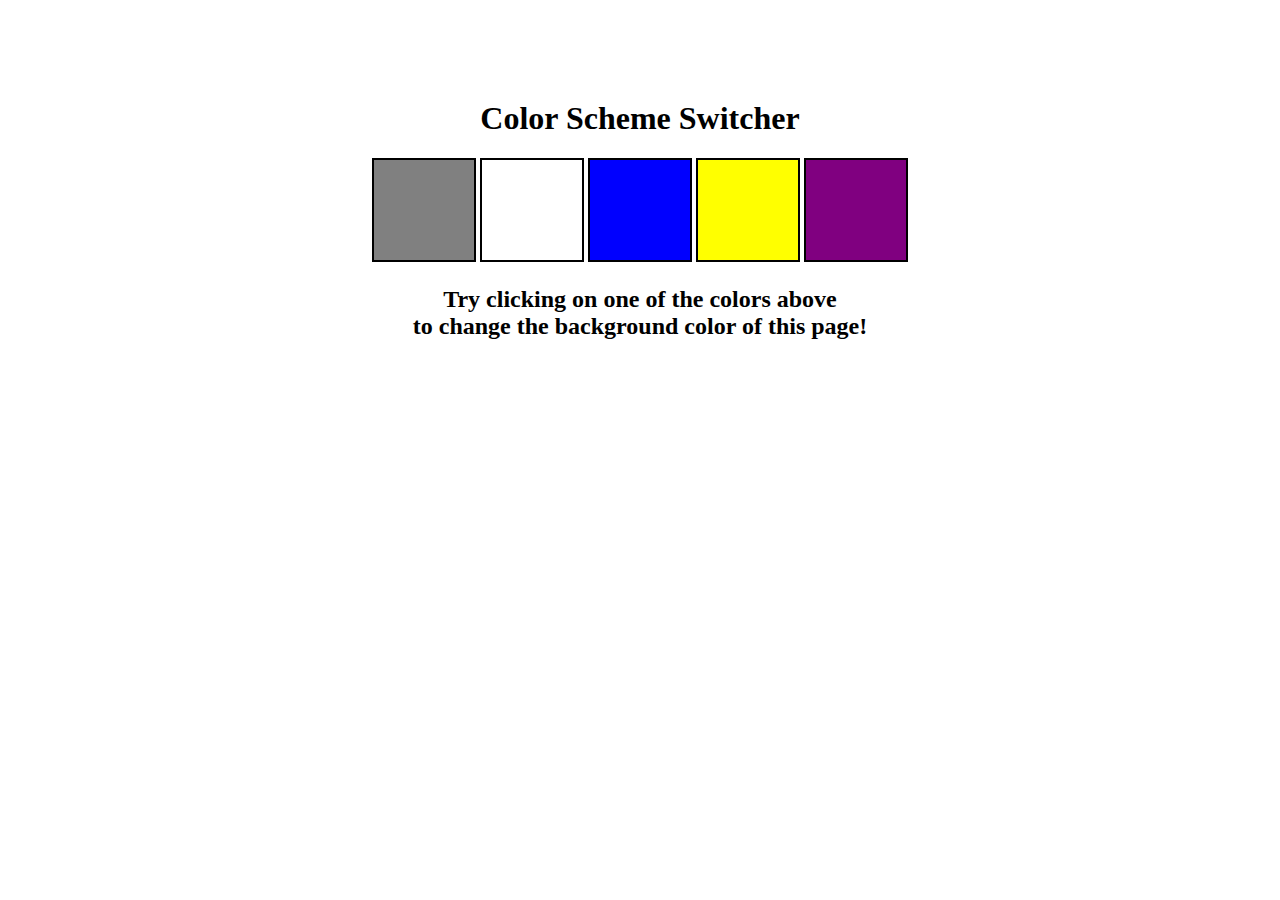
<file: 1-colorChanger/index.html>
<!DOCTYPE html>
<html lang="en">
<head>
    <meta charset="UTF-8">
    <meta name="viewport" content="width=device-width, initial-scale=1.0">
    <link rel="stylesheet" href="style.css">
    <title>Background color Switcher</title>
</head>
<body>
   <div class="canvas">
    <h1>Color Scheme Switcher</h1>
    <span class="button" id = "grey"></span>
    <span class="button" id = "white"></span>
    <span class="button" id = "blue"></span>
    <span class="button" id= "yellow"></span>
    <span class="button" id= "purple"></span>
    <h2>
        Try clicking on one of the colors above
        <span>to change the background color of this page!</span>
    </h2>
   </div> 
   <script src="color.js"></script>
</body>
</html>
</file>
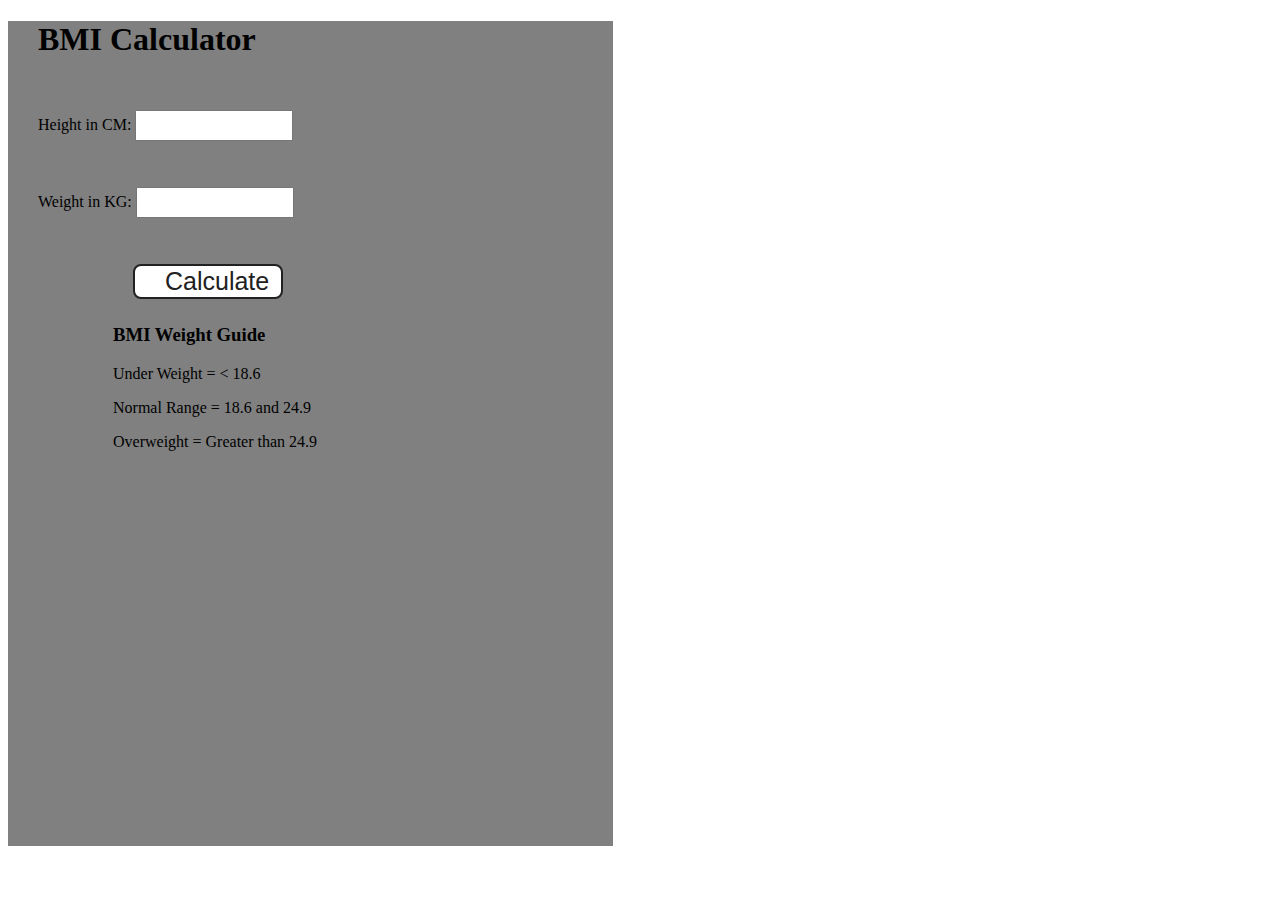
<file: 2-bmiCalculator/index.html>
<!DOCTYPE html>
<html lang="en">
<head>
    <meta charset="UTF-8">
    <meta name="viewport" content="width=device-width, initial-scale=1.0">
    <link rel="stylesheet" href="style.css">
    <title>BMI Calculator</title>
</head>
<body>
   <div class="container">
    <h1>BMI Calculator</h1>
    <form>
      <p><label>Height in CM: </label><input type="text" id = "height"></p> 
      <p><label>Weight in KG: </label><input type="text" id = "weight"></p>  
      <button>Calculate</button>
      <div id="results"></div>
      <div id="weight-guide">
        <h3>BMI Weight Guide</h3>
        <p>Under Weight = < 18.6</p>
        <p>Normal Range  = 18.6 and 24.9</p>
        <p>Overweight = Greater than 24.9</p>
        </div>
    </form>
    
   </div> 
   <script src="calculator.js"></script>
</body>
</html>
</file>
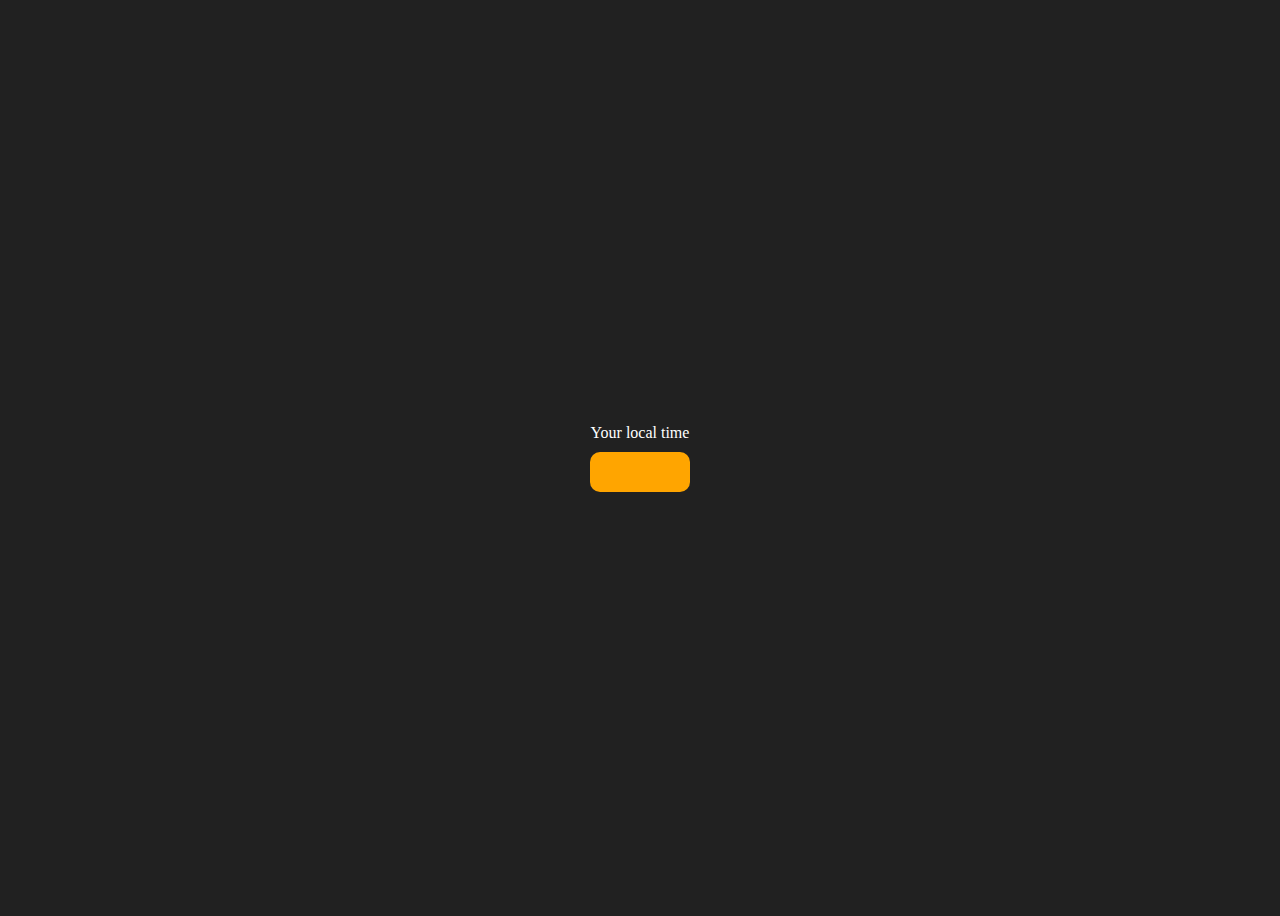
<file: 3-digitalClock/index.html>
<!DOCTYPE html>
<html lang="en">
<head>
    <meta charset="UTF-8">
    <meta name="viewport" content="width=device-width, initial-scale=1.0">
    <link rel="stylesheet" href="style.css">
    <title>Digital Clock</title>
</head>
<body>
    <div class="center">
        <div id="banner"><span>Your local time</span></div>
        <div id="clock"></div>
    </div>
    <script src="clock.js"></script>
</body>

</html>
</file>
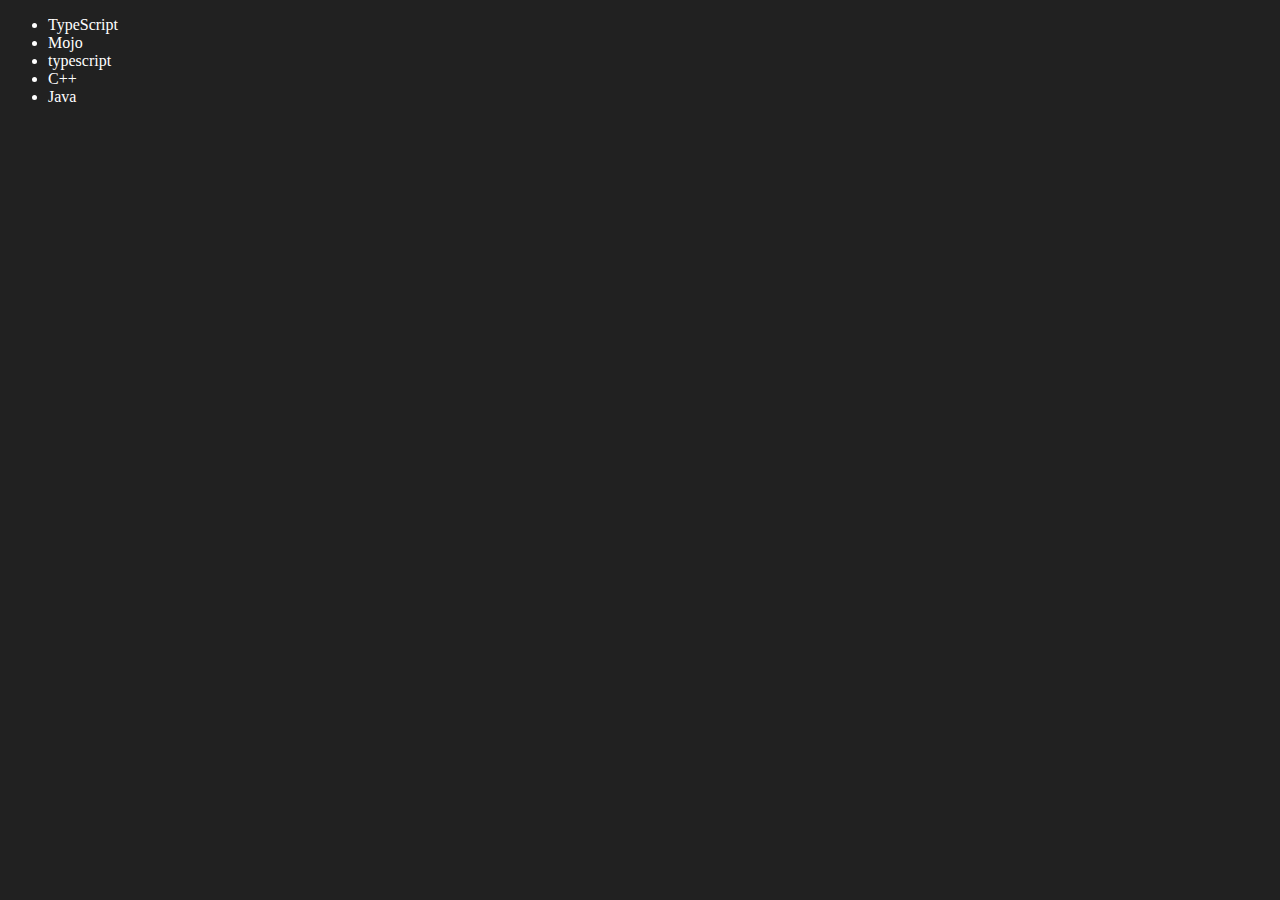
<file: 05_dom/four.html>
<!DOCTYPE html>
<html lang="en">
<head>
    <meta charset="UTF-8">
    <meta name="viewport" content="width=device-width, initial-scale=1.0">
    <title>Chai aur Code | DOM</title>
</head>
<body style="background-color: #212121; color: #fff;">
    <ul class="language">
        <li>Javascript</li>
    </ul>
</body>
<script>
    function addLanguage(langName){
        const li = document.createElement('li')
        li.innerHTML = `${langName}`
        document.querySelector('.language').appendChild(li)
    }
    addLanguage("python")
    addLanguage("typescript")

    function addOptiLanguage(langName ){
      const li = document.createElement('li') 
      li.appendChild(document.createTextNode(langName)) 
      document.querySelector('.language').appendChild(li)
    }
    addOptiLanguage("C++")
    addOptiLanguage("Java")
    addOptiLanguage("Golang")

    //edit

    const secondLang = document.querySelector("li:nth-child(2)")
    //secondLang.innerHTML = "Mojo"

    const newli = document.createElement('li')
    newli.textContent = "Mojo"

    secondLang.replaceWith(newli)

    //EDIT FIRST CHILD

    const firstLang =  document.querySelector("li:first-child")
    firstLang.outerHTML = '<li>TypeScript</li>'

    //remove
    const lastLang = document.querySelector("li:last-child")
    lastLang.remove()
    
    const thirdLang = document.querySelector("li:third-child(3)")
    thirdLang.remove()

</script>
</html>
</file>
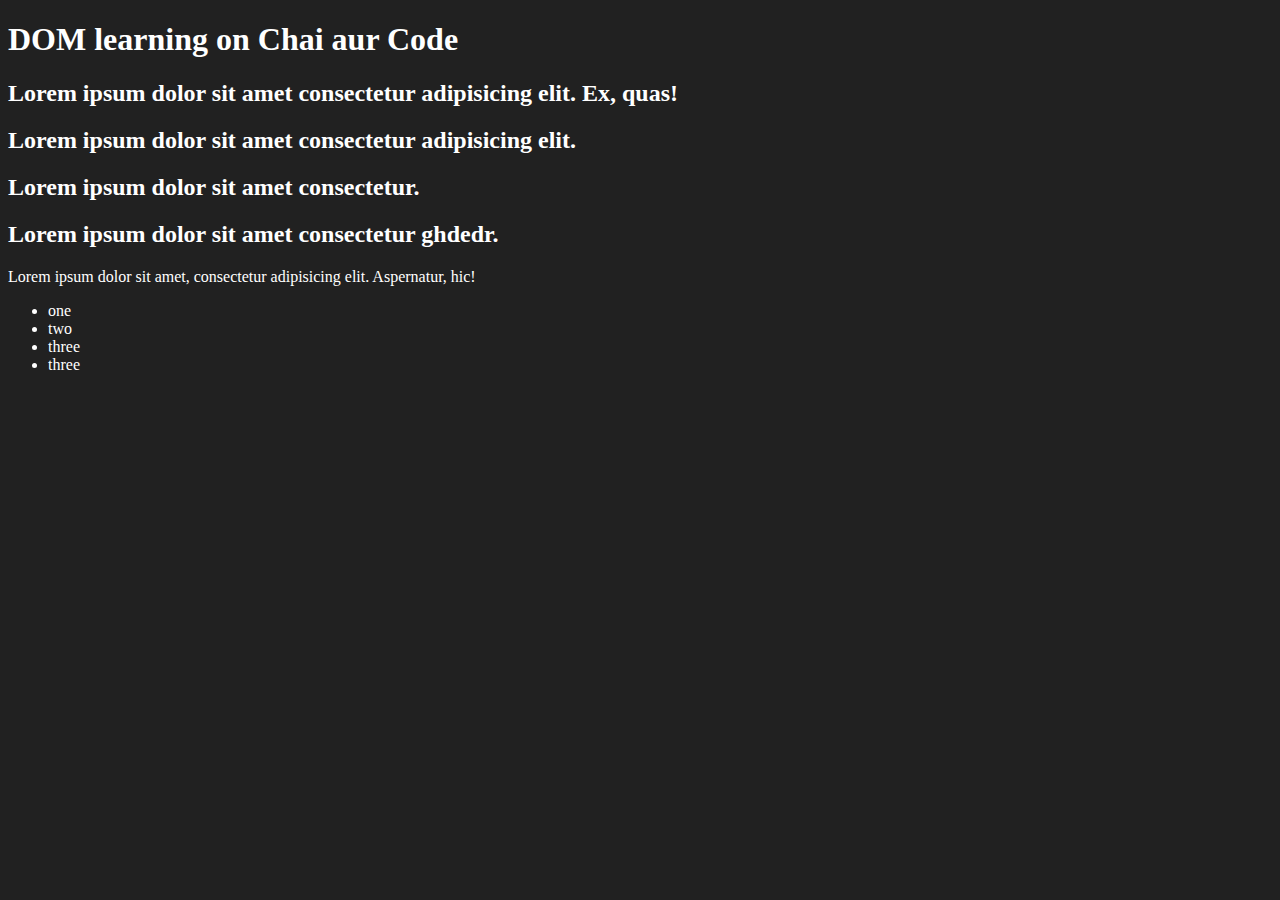
<file: 05_dom/one.html>
<!DOCTYPE html>
<html lang="en">
<head>
    <meta charset="UTF-8">
    
    <title>DOM Learning</title>
    <style>
        .bg-black{
            background-color:#212121;
            color: #fff;   
        }
    </style>
</head>
<body  class="bg-black">
    <div>
        <h1 id = "title" class = "heading">DOM learning on Chai aur Code <span style="display: none;">test text</span></h1>
        <h2>Lorem ipsum dolor sit amet consectetur adipisicing elit. Ex, quas!</h2> 
        <h2>Lorem ipsum dolor sit amet consectetur adipisicing elit.</h2>
        <h2>Lorem ipsum dolor sit amet consectetur.</h2>
        <h2>Lorem ipsum dolor sit amet consectetur ghdedr.</h2>
        <p>Lorem ipsum dolor sit amet, consectetur adipisicing elit. Aspernatur, hic!</p>

        <ul>
            <li class="list-item">one</li>
            <li class="list-item">two</li>
            <li class="list-item">three</li>
            <li class="list-item">three</li>

        </ul>
    </div>  
</body>
</html>
</file>
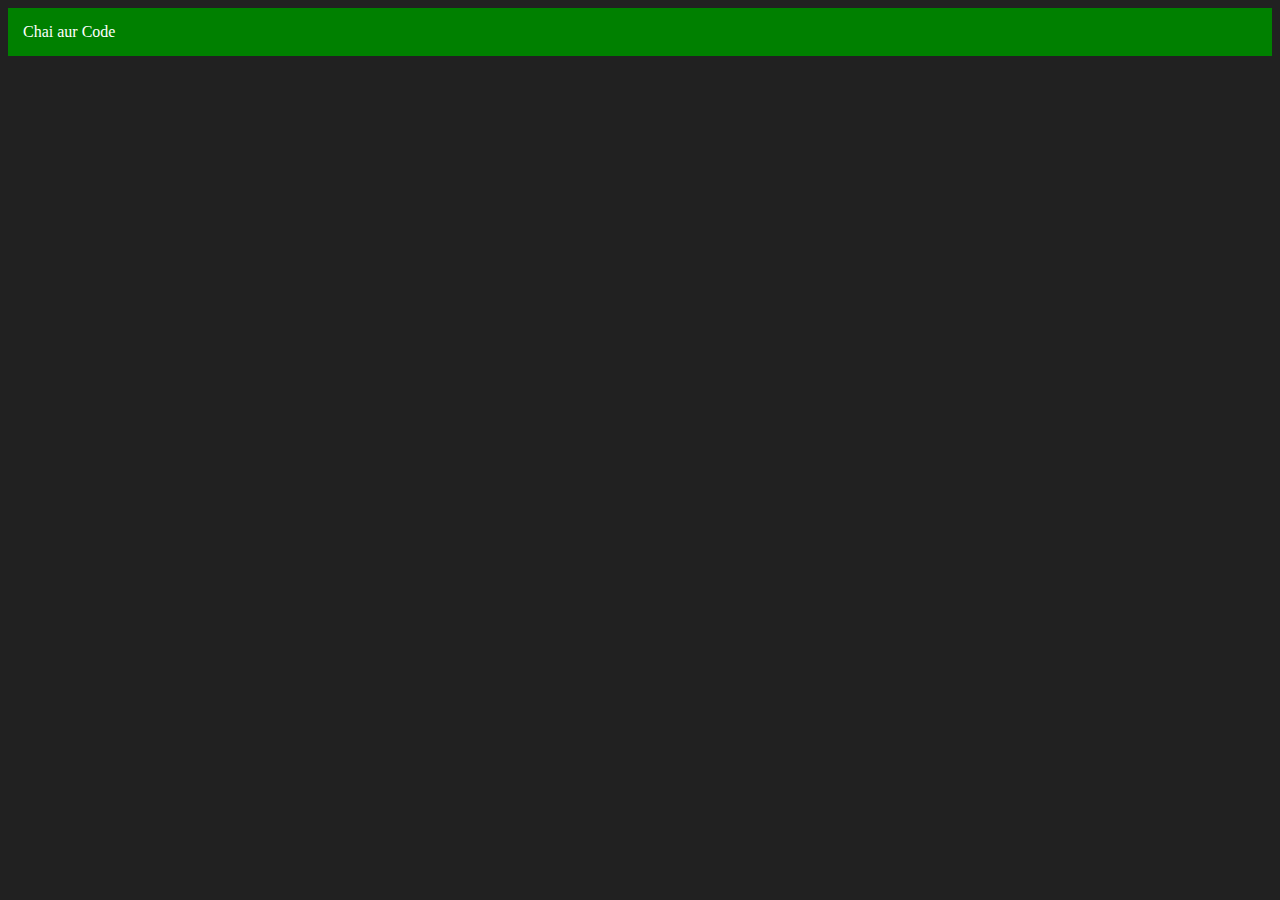
<file: 05_dom/three.html>
<!DOCTYPE html>
<html lang="en">
<head>
    <meta charset="UTF-8">
    <meta name="viewport" content="width=device-width, initial-scale=1.0">
    <title>Chai aur Code</title>
</head>
<body style="background-color: #212121; color: #fff;">
    
</body>
<script>
  const div = document.createElement('div')
  console.log(div);
    div.className = "main"
    div.id = Math.round(Math.random() * 10 + 1)
    div.setAttribute("title", "ABC")
    div.style.backgroundColor = "green"
    div.style.padding = '15px'
    //div.innerText = "Chai aur Code"

    const addtext = document.createTextNode('Chai aur Code')
    div.appendChild(addtext)

    document.body.appendChild(div)

</script>
</html>
</file>
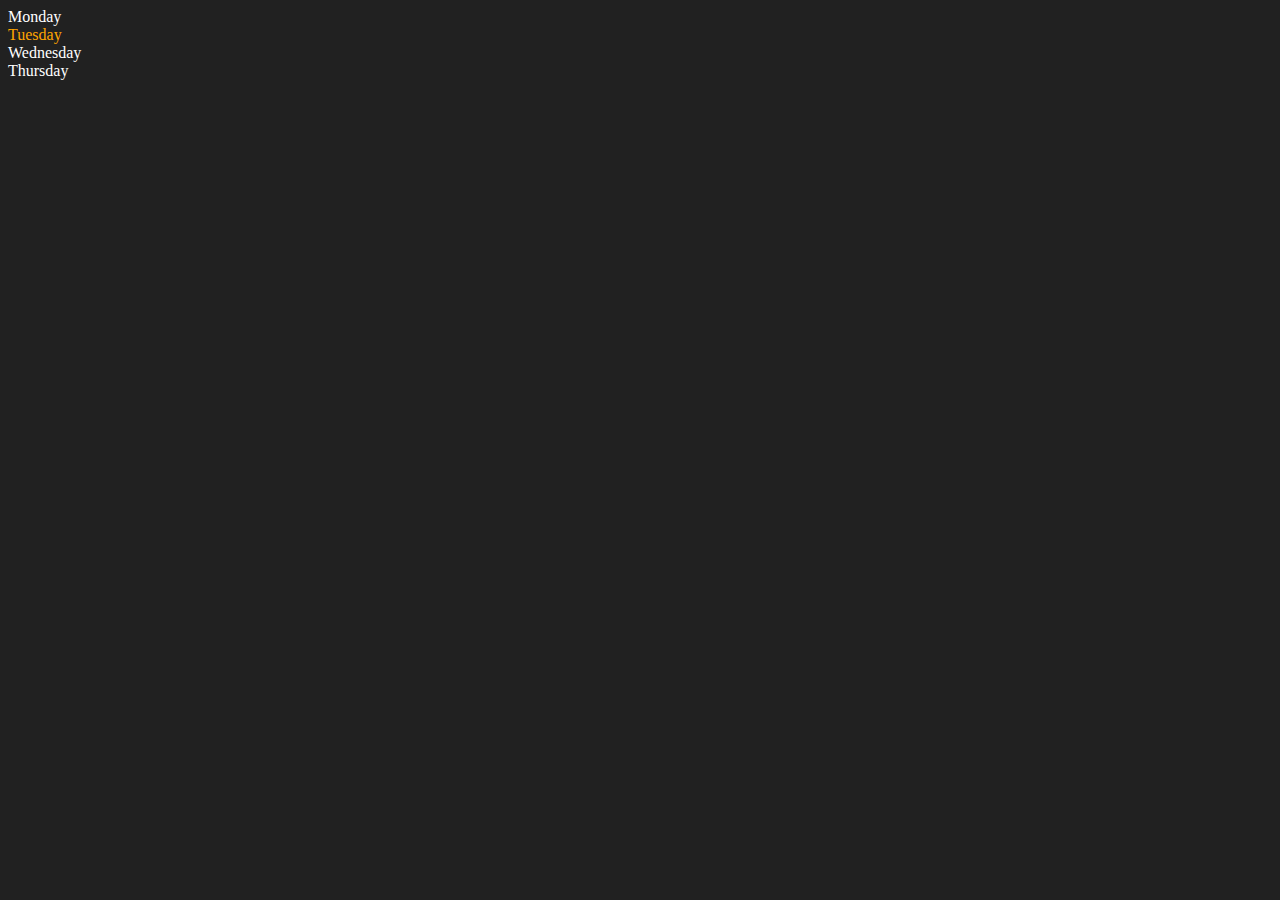
<file: 05_dom/two.html>
<!DOCTYPE html>
<html lang="en">
<head>
    <meta charset="UTF-8">
    <meta name="viewport" content="width=device-width, initial-scale=1.0">
    <title>DOM | Chai aur Code</title>
</head>
<body style="background-color: #212121; color: #fff;">
    <div class="parent">
        <div class="day">Monday</div>
        <div class="day">Tuesday</div>
        <div class="day">Wednesday</div>
        <div class="day">Thursday</div>
    </div>
    <script>
       const parent = document.querySelector('.parent')
       //console.log(parent);
       //console.log(parent.children);
       //console.log(parent.children[1].innerHTML);
        
       for (let i = 0; i < parent.children.length; i++) {
        console.log(parent.children[i].innerHTML);
        
       }
       parent.children[1].style.color = 'orange'
      // console.log(parent.firstElementChild.innerHTML);
       //console.log(parent.lastElementChild.innerHTML);

       const dayOne = document.querySelector('.day')
       //console.log(dayOne);
       //console.log(dayOne.parentElement);
       //console.log(dayOne.nextElementSibling.innerHTML);

       console.log(parent.childNodes);
    </script>
</body>
</html>
</file>
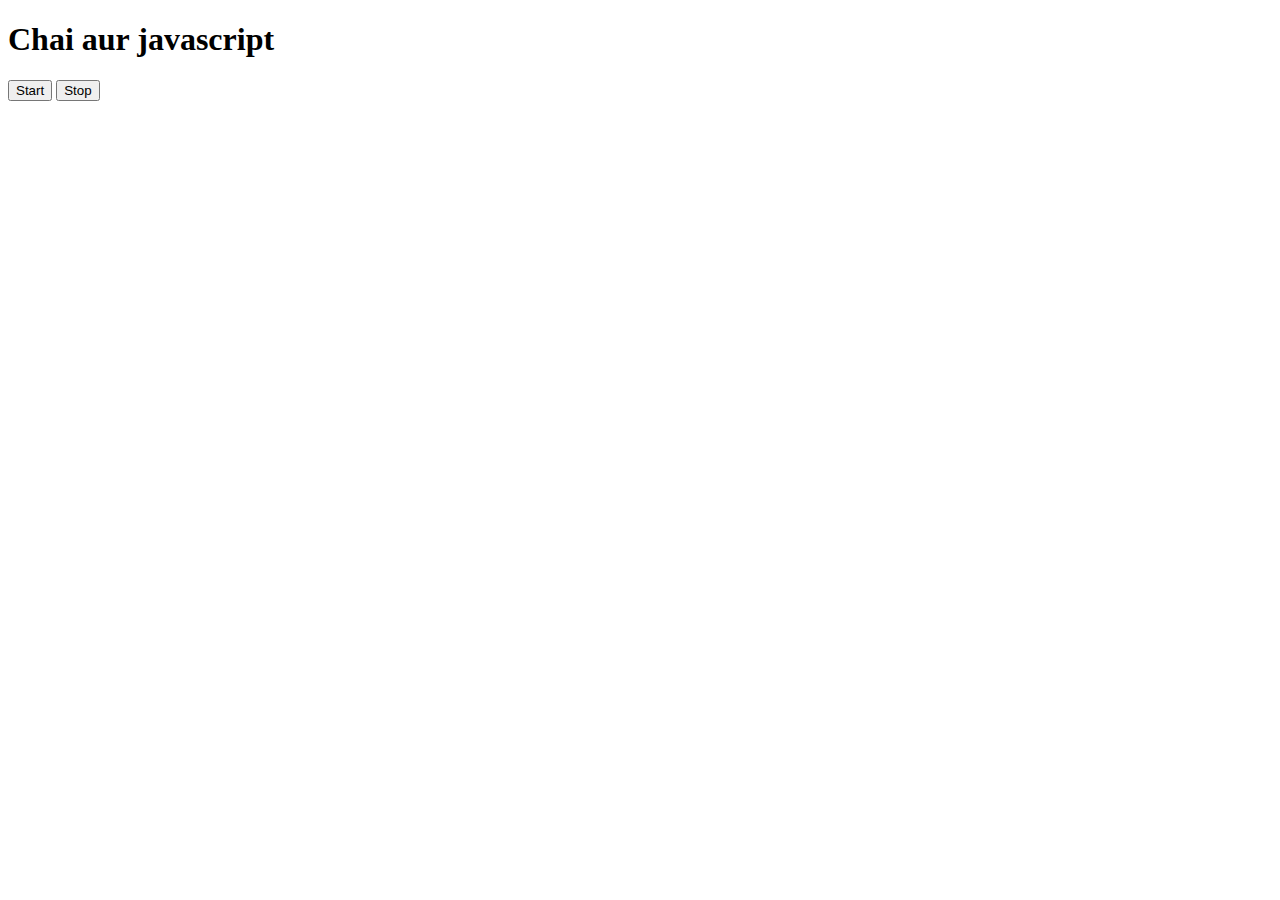
<file: 08_events/three.html>
<!DOCTYPE html>
<html lang="en">
<head>
    <meta charset="UTF-8">
    <meta name="viewport" content="width=device-width, initial-scale=1.0">
    <title>Document</title>
</head>
<body>
    <h1>Chai aur javascript</h1>
    <button id="start">Start</button>
    <button id="stop">Stop</button>
</body>
<script>
    const sayDate = function(){
        console.log("Hitesh", Date.now());
    }
    
    document.querySelector('#start').addEventListener('click', function(e){
        //e.preventDefault()
         const intervalId = setInterval(sayDate,1000)
        console.log("Start");
        document.querySelector('#stop').addEventListener('click', function(){
        clearInterval(intervalId)
        console.log("Stop");
    })
    })
    
    

    
</script>
</html>
</file>
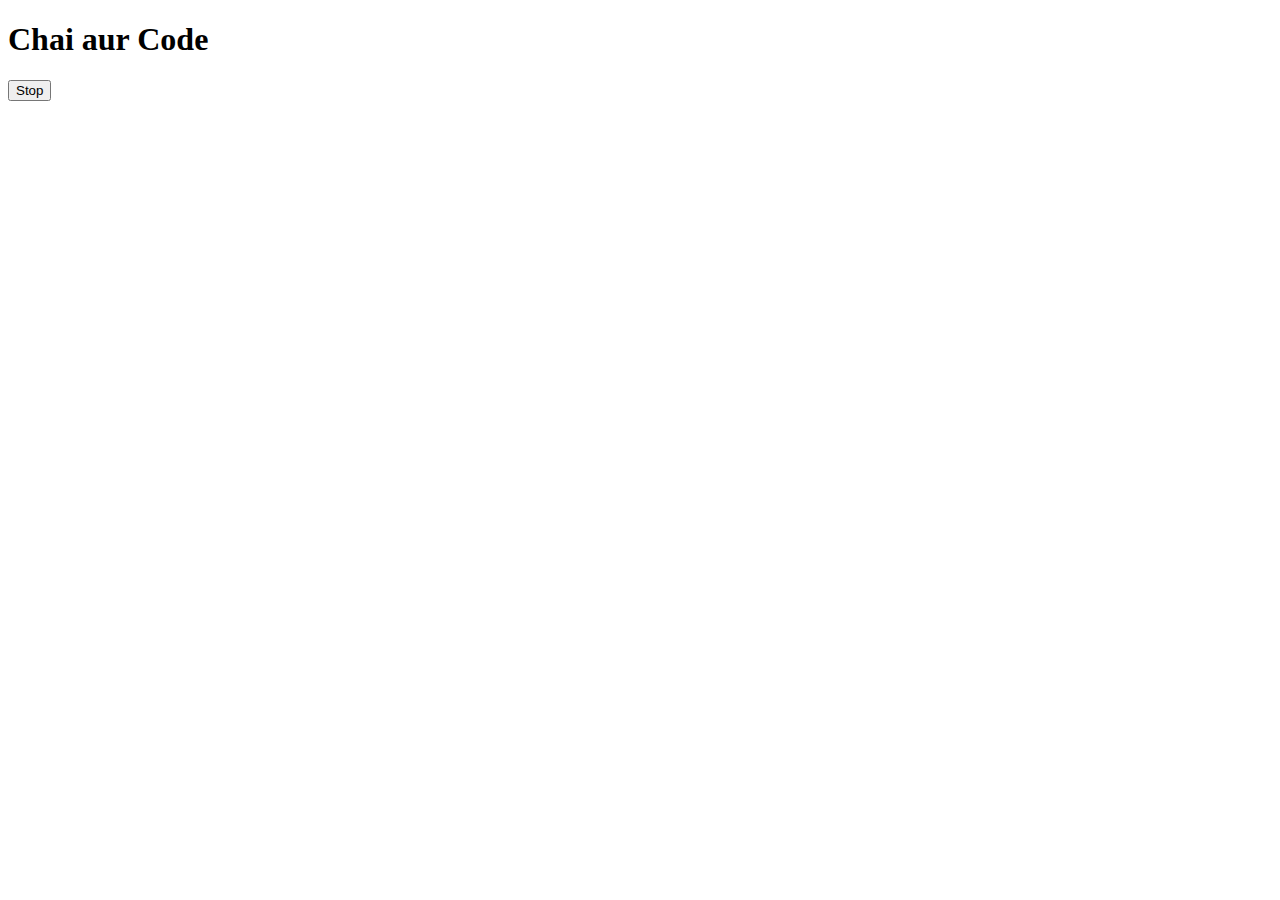
<file: 08_events/two.html>
<!DOCTYPE html>
<html lang="en">
<head>
    <meta charset="UTF-8">
    <meta name="viewport" content="width=device-width, initial-scale=1.0">
    <title>Document</title>
</head>
<body>
    <h1>Chai aur Code</h1>
    <button id="stop">Stop</button>
</body>
<script>
    const sayHitesh = function(){
        console.log("Hello hitesh");
    }
    const changeText = function(){
        document.querySelector('h1').innerHTML = "Best JS series"
    }
    const changeMe= setTimeout(changeText,2000)
    document.querySelector('#stop').addEventListener('click', function(){
        clearTimeout(changeMe)
        console.log("stopped");
    })
</script>
</html>
</file>
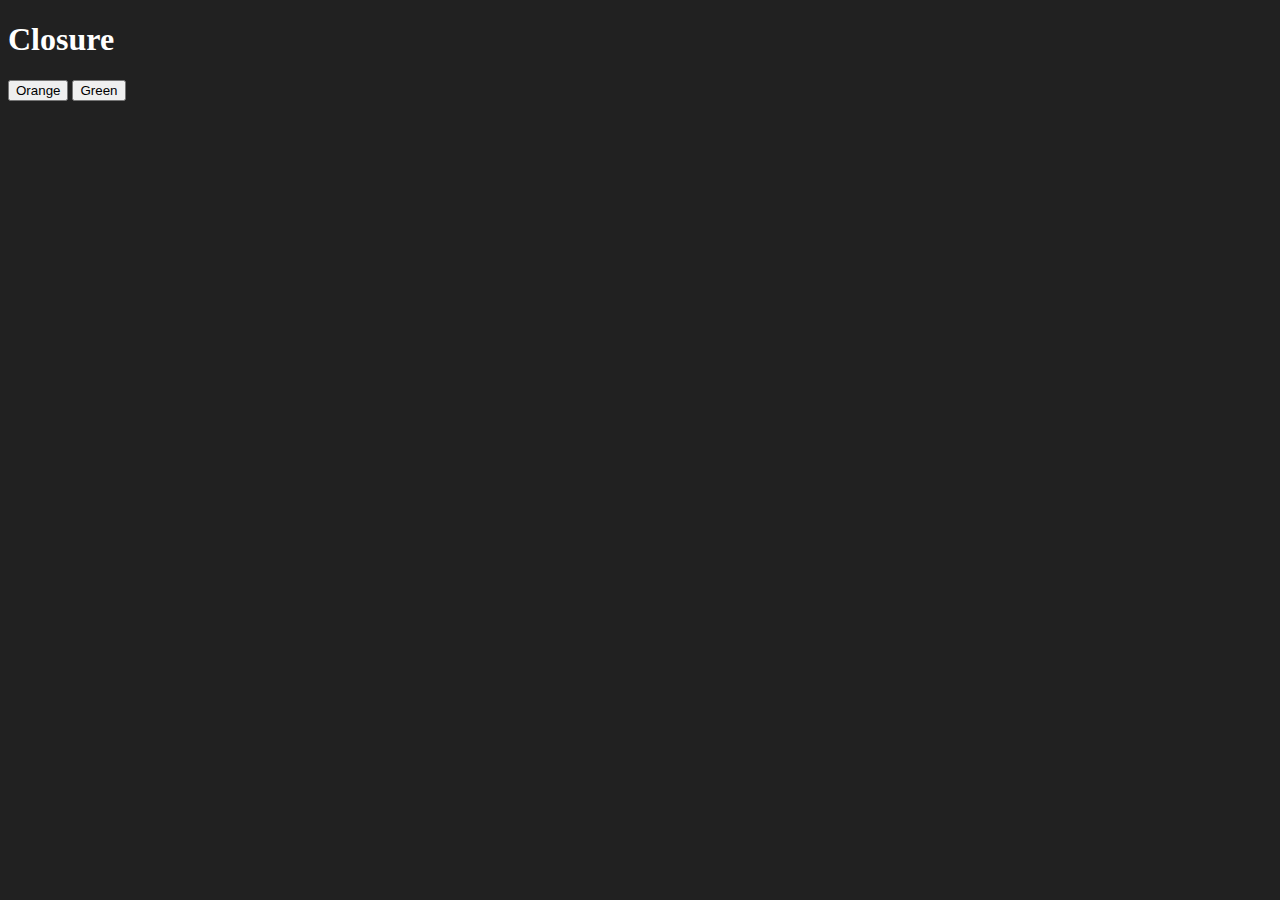
<file: Fun_and_js/closure.html>
<!DOCTYPE html>
<html lang="en">
<head>
    <meta charset="UTF-8">
    <meta name="viewport" content="width=device-width, initial-scale=1.0">
    <title>Closures and JS</title>
</head>
<body style="background-color: #212121;color: #fff;">
    <h1>Closure</h1>
    <button id="orange">Orange</button>
    <button id="green">Green</button>
    <script>
        function outer(){
            let username = "hitesh"
            
            function inner(){
                let secret = "my123"
                console.log("Inner :",username);
            }
            function innerTwo(){
                console.log("Inner 2 :",username);
                console.log(secret);
            }
            inner()
            innerTwo()
        }
        outer()
        console.log("Too outer :" ,username);
    </script>
    
    <script>
        /*document.getElementById('orange').onclick = function(){
            document.body.style.backgroundColor = 'Orange'

        }
        document.getElementById('green').onclick = function(){
            document.body.style.backgroundColor = 'Green'
            
        }*/

        function clickHandler(color){
            return function(){
                document.body.style.backgroundColor = `${color}`
            }
        }
        document.getElementById('orange').onclick = clickHandler("orange")
        document.getElementById('green').onclick = clickHandler("green")
    </script>
</body>
</html>
</file>
<file: 1-colorChanger/style.css>
html {
    
    margin: 0;
}

span {
    display:block;
}

.canvas {
    margin: 100px auto 100px;
    width: 80%;
    text-align: center;
}

.button {
    width: 100px;
    height: 100px;
    border: solid black 2px;
    display: inline-block;
}

#grey {
    background: gray;
}

#white {
    background: white;
}

#blue {
    background: blue;
}
#yellow {
    background: yellow;
}
#purple {
    background: purple;
}
</file>
<file: 2-bmiCalculator/style.css>
.container {
    width: 575px;
    height: 825px;
    background-color: grey;
    padding-left: 30px;
}

#height,#weight {
    width: 150px;
    height: 25px;
    margin-top: 30px;
}

#weight-guide {
    margin-left: 75px;
    margin-top: 25px;
}

#results {
    font-size: 35px;
    margin-left: 90px;
    margin-top: 20px;
    color: rgb(241, 241, 241);
}

button {
    width: 150px;
    height: 35px;
    margin-left: 95px;
    margin-top: 30px;
    background-color: #fff;
    padding: 1px 30px;
    border-radius: 8px;
    color: #212121;
    text-decoration: none;
    border: 2px solid#212121;
    font-size: 25px;
}
</file>
<file: 3-digitalClock/style.css>
body {
    background-color: #212121;
    color: #fff;
}

.center {
    display: flex;
    height: 100vh;
    justify-content: center;
    align-items: center;
    flex-direction: column;
}

#clock {
    font-size: 40px;
    background-color: orange;
    padding: 20px 50px;
    margin-top: 10px;
    border-radius: 10px;
}
</file>
